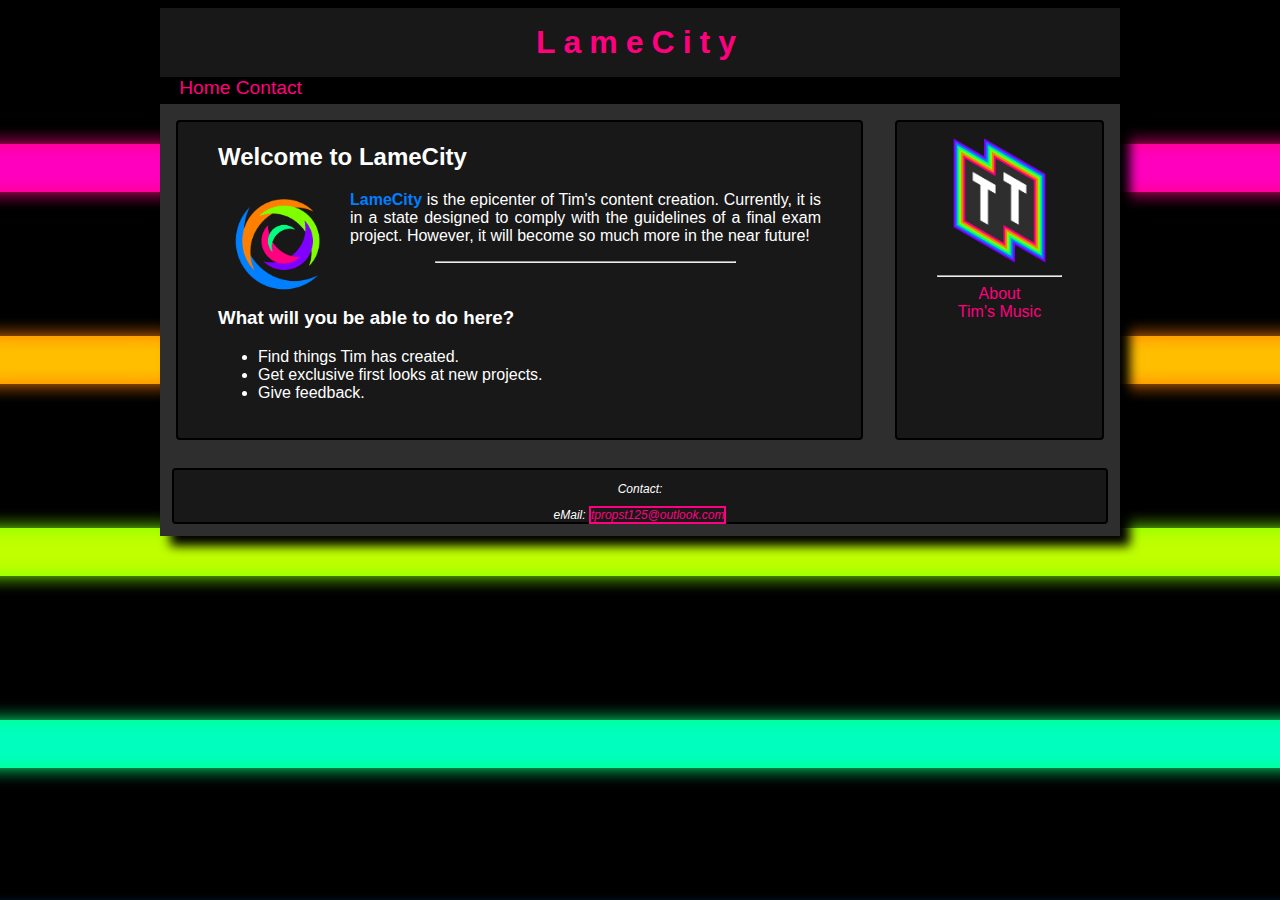
<file: index.html>
<!DOCTYPE html>
<html lang="en">
<head>
<title>LameCity</title>
<link href="style.css" rel="stylesheet">
<meta charset="utf-8">
<meta name="viewport" content="width=device-width, initialscale=1.0">
</head>

<body>
    <div id="wrapper">
        <header>
            <h1>
                <a href="/">LameCity</a>
            </h1>
        </header>
        <nav>
            <a href="/">Home</a>&nbsp<a href="contact">Contact</a></li>
        </nav>

        <main class="window">
            <h2>Welcome to LameCity</h2>
            <img style="float: left; margin: 0em 1em 1em 1em;" src="SpiralsTransparent.png" width="100">
            <p align="justify"><span class="lamecity">LameCity</span> is the epicenter of Tim's content creation.
            Currently, it is in a state designed to comply with the guidelines of a final exam project.
            However, it will become so much more in the near future!</p>
            <hr style="width: 50%; text-align: left;">
            <br>
            <h3>What will you be able to do here?</h3>
            <ul>
                <li>Find things Tim has created.</li>
                <li>Get exclusive first looks at new projects.</li>
                <li>Give feedback.</li>
            </ul>
        </main>

        <footer class="window">
            <p>Contact:</p>
            eMail: <a href="mailto:tpropst125@outlook.com">tpropst125@outlook.com</a>
        </footer>

        <section class="window">
            <figure align="center">
                <img src="timtrinox.png" alt="Timtrinox Logo" class="publisher">
                <hr style="width: 100%; text-align: center;">
                <a href="about">About</a><br>
                <a href="https://timtrinox.bandcamp.com/" target="_blank">Tim's Music</a><br>
            </figure>

        </section>

    </div>
</body>
</html>
</file>
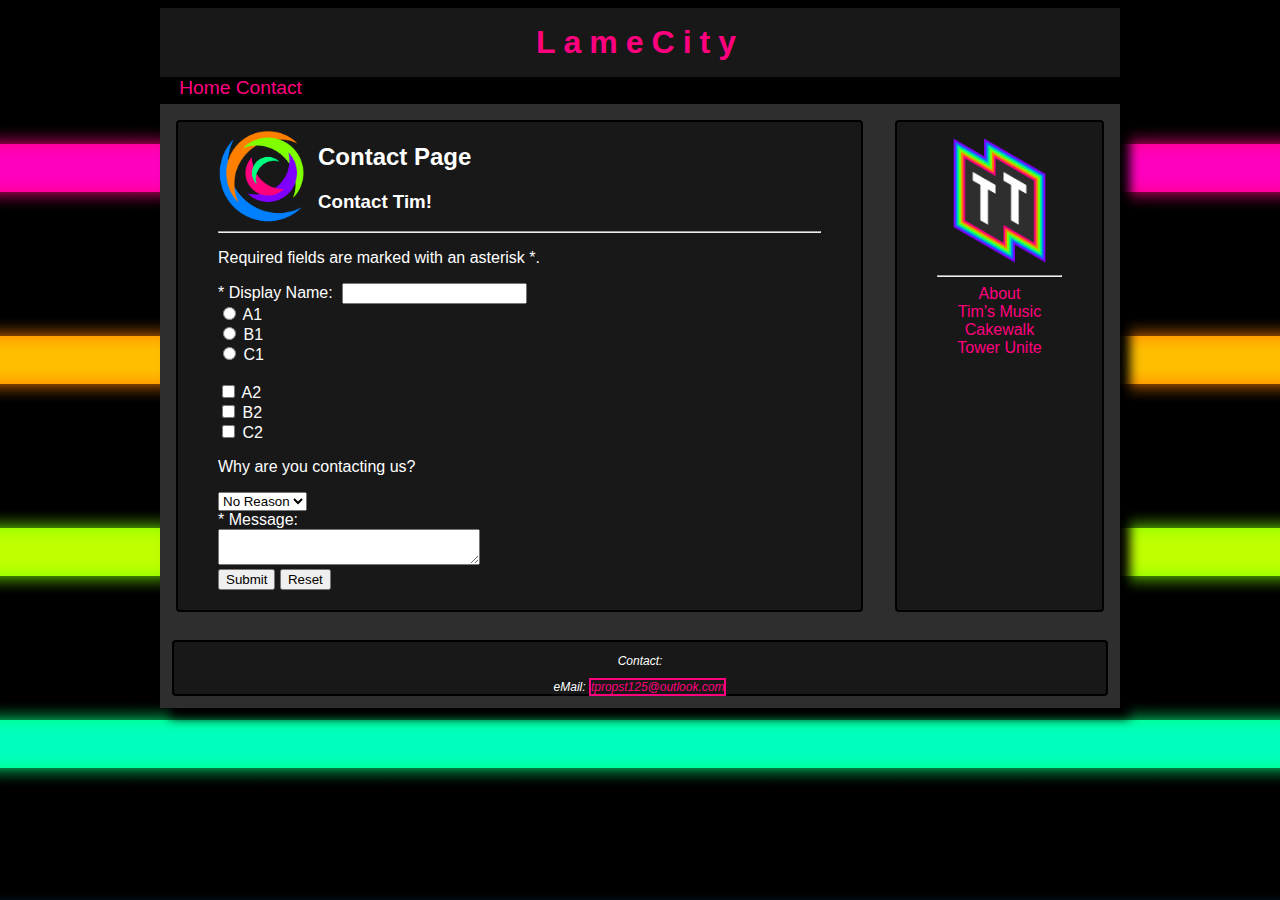
<file: contact.html>
<!DOCTYPE html>
<html lang="en">
<head>
<title>LameCity :: Contact</title>
<link href="style.css" rel="stylesheet">
<meta charset="utf-8">
<meta name="viewport" content="width=device-width, initialscale=1.0">
</head>

<body>
    <div id="wrapper">
        <header>
            <h1>
                <a href="/">LameCity</a>
            </h1>
        </header>
        <nav>
            <a href="/">Home</a>&nbsp<a href="contact">Contact</a></li>
        </nav>

        <main class="window">
            <img style="float: left; margin: 0em 0em 0em 0em;" src="SpiralsTransparent.png" width="100">
            <h2>Contact Page</h2>
            <h3>Contact Tim!</h3>
            <hr>
            <p>Required fields are marked with an asterisk *.</p>

            <form method="post" action="mailto:tpropst125@outlook.com">
                <label>* Display Name:&nbsp;</label>
                <input id="displayName" name="displayName" required for="required"><br>

                <input type="radio" id="selectA" name="selection" value="selectA">
                <label for="selectA">A1</label><br>
                <input type="radio" id="selectB" name="selection" value="selectB">
                <label for="selectB">B1</label><br>
                <input type="radio" id="selectC" name="selection" value="selectC">
                <label for="selectC">C1</label><br>
                <br>
                <input type="checkbox" id="checkA" name="checklist" value="checkA">
                <label for="checkA">A2</label><br>
                <input type="checkbox" id="checkB" name="checklist" value="checkB">
                <label for="checkB">B2</label><br>
                <input type="checkbox" id="checkC" name="checklist" value="checkC">
                <label for="checkC">C2</label><br>

                <p>Why are you contacting us?</p>
                <select name="reason" required for="required">
                <option value="Nothing">No Reason</option>
                <option value="Bug/Error">Bug/Error</option>
                <option value="Feedback">Feedback</option>
                <option value="Hate Mail">Hate Mail</option>
                </select><br>
                
                <label>* Message:</label><br>
                <textarea id="message" name="message" rows="2" cols="30" for="required"></textarea><br>

                <input type="submit">
                <input type="reset">
            </form>
        </main>

        <footer class="window">
            <p>Contact:</p>
            eMail: <a href="mailto:tpropst125@outlook.com">tpropst125@outlook.com</a>
        </footer>

        <section class="window">
            <figure align="center">
                <img src="timtrinox.png" alt="Timtrinox Logo" class="publisher">
                <hr style="width: 100%; text-align: center;">
                <a href="about">About</a><br>
                <a href="https://timtrinox.bandcamp.com/" target="_blank">Tim's Music</a><br>
                <a href="https://www.bandlab.com/products/cakewalk" target="_blank">Cakewalk</a><br>
                <a href="https://towerunite.com/" target="_blank">Tower Unite</a><br>
            </figure>

        </section>

    </div>
</body>
</html>
</file>
<file: style.css>
*{box-sizing: border-box;}

body{
    background-image: url(mainbg.png);
    color: black;
    font-family: 'Segoe UI', Tahoma, Geneva, Verdana, sans-serif;
    
}

main{
    padding-top: 1px;
    padding-right: 40px;
    padding-left: 40px;
    padding-bottom: 20px;
    display: block;
    overflow: auto;
    color: white;
}

section{
    padding: 1;
}

header{
    background-color: #181818;
    color: #FFFFFF;
    background-position: right;
    background-repeat: no-repeat;
    text-align: center;
}

header a{
    text-decoration: none;
}

header a:link{
    color: #FF007F;
}

header a:visited{
    color: #FF007F;
}

header a:active{
    color: #007FFF;
}

header a:focus{
    color: #007FFF;
}

h1{
    padding-top: 0.5em;
    padding-bottom: 0.5em;
    margin-top: 0;
    margin-bottom: 0;
    font-family: 'Segoe UI', Tahoma, Geneva, Verdana, sans-serif;
    letter-spacing: 0.25em;
}

h2{
    font-family: 'Segoe UI', Tahoma, Geneva, Verdana, sans-serif;
}

h3{
    font-family: 'Segoe UI', Tahoma, Geneva, Verdana, sans-serif;
}

nav{
    font-weight: normal;
    padding-bottom: 0.25em;
    padding-left: 1em;
    padding-right: 1em;
    font-size: 120%;
    text-align: left;
    background-color: black;
}

nav a{
    text-decoration: none;
}

nav a:link{
    color: #FF007F;
}

nav a:visited{
    color: #FF007F;
}

nav a:hover{
    color: #FF007F;
    border-top: 2px solid #FF007F;
}

nav a:focus{
    color: #007FFF;
    border-top: 2px solid #007FFF;
}

nav a:active{
    color: #007FFF;
    border-top: 2px solid #007FFF;
}

footer{
    padding: 1;
    display: block;
    font-size: 75%;
    font-style: italic;
    text-align: center;
    color: white;
    font-family: 'Segoe UI', Tahoma, Geneva, Verdana, sans-serif;
}

footer a{
    text-decoration: none;
}
footer a:link{
    color: #FF007F;
    border: #FF007F 2px solid;
}
footer a:visited{
    color: #FF7F00;
    border: #FF7F00 2px solid;
}
footer a:hover{
    color: #00FF7F;
    border: #00FF7F 2px solid;
}

section a{
    text-decoration: none;
}

section a:link{
    color: #FF007F;
}
section a:visited{
    color: #FF007F;
}
section a:hover{
    color: #FF007F;
    border-bottom: 2px solid #FF007F;
}
section a:focus{
    color: #007FFF;
}
section a:active{
    color: #007FFF;
    border-bottom: 2px solid #007FFF;
}

main a:link{
    color: #FF007F;
}
main a:visited{
    color: #FF007F;
}
main a:hover{
    color: #FF007F;
    border-bottom: 2px solid #FF007F;
}
main a:focus{
    color: #007FFF;
}
main a:active{
    color: #007FFF;
    border-bottom: 2px solid #007FFF;
}

#wrapper{
    background-color: #2e2e2e;
    max-width: 60em;
}

.window{
    border-radius: 4px;
    margin: 1em;
    background-color: #181818;
    border: black 2px solid;
}

.lamecity{
    color: #007FFF;
    font-weight: bold;
}

.publisher{
    width: 125px;
    height: auto;
}

.gallery{
    margin: 10;
    display: grid;
    grid-template-columns: repeat(4, 175px);
    grid-template-rows: repeat(4);
}

.thumbnail{
    width: 150px;
}

.caption{
    text-align: left;
    color: white;
    font-weight: bold;
}



@media (min-width: 1024px){
    nav{
        flex-direction: column;
    }

    #wrapper{
        margin:auto;
        width: 100%;
        border-color: darkblue;
        box-shadow: 10px 10px 10px;
        display: grid;
        grid-template-rows: 5;
        grid-template-columns: 5fr 0px;
    }

    header{
        grid-row: 1;
        grid-column: 1 / 6;
    }

    nav{
        grid-row: 2;
        grid-column: 1 / 6;
    }

    main{
        grid-row: 3 / 5;
        grid-column: 1;
    }

    section{
        grid-row: 3 / 5;
        grid-column: 5;
        column-width: 200px;
    }
 
    footer{
        grid-row: 5;
        grid-column: 1 / 6;
    }
}
</file>
